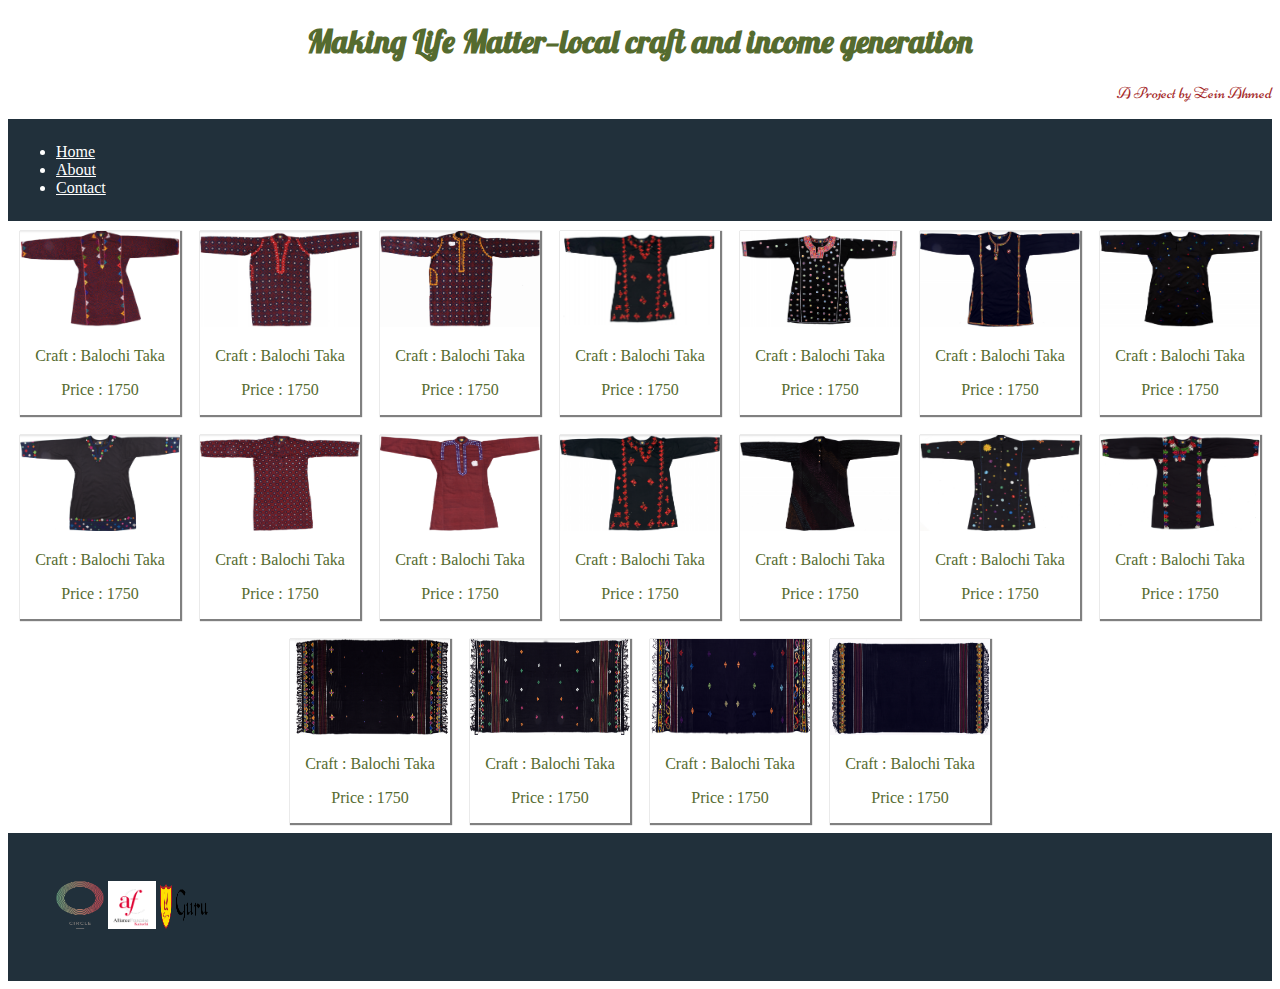
<file: index.html>
<!DOCTYPE html>
<html>
<head>
	<meta charset="utf-8" />
    <meta http-equiv="X-UA-Compatible" content="IE=edge">
	<title>Making Life Matter</title>
	<link rel="icon" href="images/image4.jpg" type="image">
    <meta name="viewport" content="width=device-width, initial-scale=1">
	<link href="https://fonts.googleapis.com/css?family=Niconne|Lobster" rel="stylesheet">
	<link rel="stylesheet" href="https://stackpath.bootstrapcdn.com/bootstrap/4.1.1/css/bootstrap.min.css" integrity="sha384-WskhaSGFgHYWDcbwN70/dfYBj47jz9qbsMId/iRN3ewGhXQFZCSftd1LZCfmhktB" crossorigin="anonymous">
	<link rel="stylesheet" type="text/css" href="style.css">
</head>
<body>
	<section>
		<h1>Making Life Matter—local craft and income generation
		</h1>
		<p class="para">A Project by Zein Ahmed</p>
	</section>
	<header>
		<ul class="nav justify-content-end">
			<li class="nav-item">
				<a class="nav-link active" href="index.html">Home</a>
			</li>
			<li class="nav-item">
				<a class="nav-link" href="index-small.html">About</a>
			</li>
			<li class="nav-item">
				<a class="nav-link" href="index-sheet.html">Contact</a>
			</li>
		</ul>
	</header>
	<div class="grid-container">
		<div>
			<img src="images/image5.png">
			<p>Craft : Balochi Taka</p>
			<p>Price : 1750</p>
		</div>
		<div>
			<img src="images/image6.png">
			<p>Craft : Balochi Taka</p>
			<p>Price : 1750</p>
		</div>
		<div>
			<img src="images/image7.png">
			<p>Craft : Balochi Taka</p>
			<p>Price : 1750</p>
		</div>
		<div>
			<img src="images/image11.png">
			<p>Craft : Balochi Taka</p>
			<p>Price : 1750</p>
		</div>
		<div>
			<img src="images/image12.png">
			<p>Craft : Balochi Taka</p>
			<p>Price : 1750</p>
		</div>
		<div class="so">
			<img src="images/image13.png">
			<p>Craft : Balochi Taka</p>
			<p>Price : 1750</p>
		</div>
		<div>
			<img src="images/image14.png">
			<p>Craft : Balochi Taka</p>
			<p>Price : 1750</p>
		</div>
		<div>
			<img src="images/image15.png">
			<p>Craft : Balochi Taka</p>
			<p>Price : 1750</p>
		</div>
		<div class="so">
			<img src="images/image16.png">
			<p>Craft : Balochi Taka</p>
			<p>Price : 1750</p>
		</div>
		<div>
			<img src="images/image17.png">
			<p>Craft : Balochi Taka</p>
			<p>Price : 1750</p>
		</div>
		<div>
			<img src="images/image18.png">
			<p>Craft : Balochi Taka</p>
			<p>Price : 1750</p>
		</div>
		<div>
			<img src="images/image19.png">
			<p>Craft : Balochi Taka</p>
			<p>Price : 1750</p>
		</div>
		<div>
			<img src="images/image20.png">
			<p>Craft : Balochi Taka</p>
			<p>Price : 1750</p>
		</div>
		<div>
			<img src="images/image21.png">
			<p>Craft : Balochi Taka</p>
			<p>Price : 1750</p>
		</div>
		<div>
			<img src="images/image1.png">
			<p>Craft : Balochi Taka</p>
			<p>Price : 1750</p>
		</div>
		<div>
			<img src="images/image2.png">
			<p>Craft : Balochi Taka</p>
			<p>Price : 1750</p>
		</div>
		<div>
			<img src="images/image3.png">
			<p>Craft : Balochi Taka</p>
			<p>Price : 1750</p>
		</div>
		<div>
			<img src="images/image4.png">
			<p>Craft : Balochi Taka</p>
			<p>Price : 1750</p>
		</div>
	</div>
	<footer>
		<img src="images/logo1.png">
		<img src="images/logo2.png">
		<img src="images/logo3.png">
	</footer>
</body>
</html>
</file>
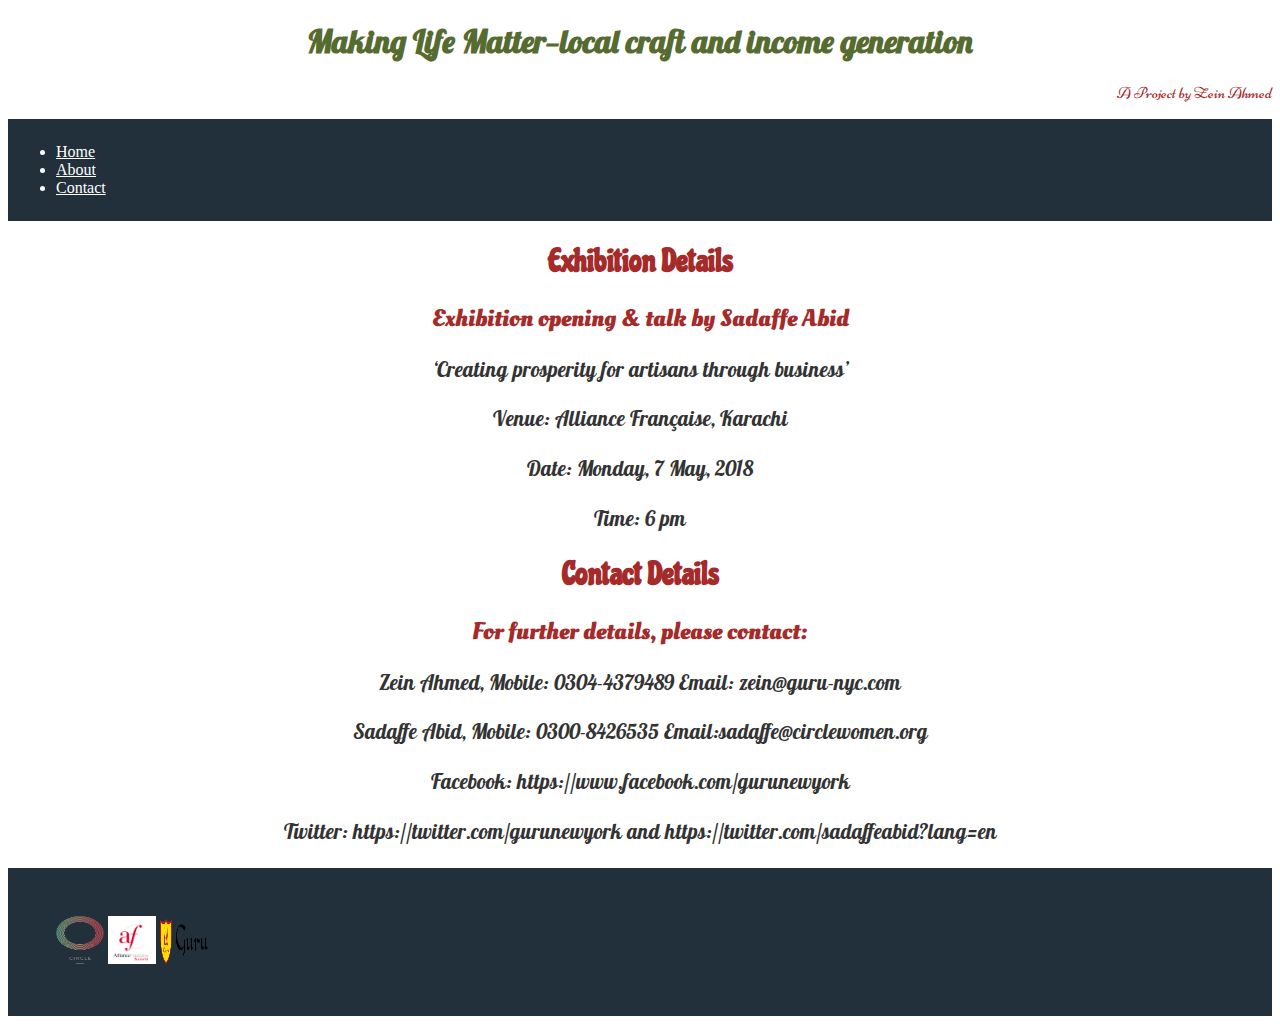
<file: index-sheet.html>
<!DOCTYPE html>
<html>
<head>
	<meta charset="utf-8" />
    <meta http-equiv="X-UA-Compatible" content="IE=edge">
	<title>Contact</title>
	<link rel="icon" href="images/image2.jpg" type="image">
    <meta name="viewport" content="width=device-width, initial-scale=1">
	<link href="https://fonts.googleapis.com/css?family=Bitter|Dancing+Script|Lobster" rel="stylesheet">
	<link href="https://fonts.googleapis.com/css?family=Niconne|Chicle|Pattaya|Oleo+Script|Lobster" rel="stylesheet">
	<link rel="stylesheet" href="https://stackpath.bootstrapcdn.com/bootstrap/4.1.1/css/bootstrap.min.css" integrity="sha384-WskhaSGFgHYWDcbwN70/dfYBj47jz9qbsMId/iRN3ewGhXQFZCSftd1LZCfmhktB" crossorigin="anonymous">
	<link rel="stylesheet" type="text/css" href="style-sheet.css">
</head>
<body>
	<h1 class="heading">Making Life Matter—local craft and income generation
	</h1>
	<p class="para">A Project by Zein Ahmed</p>
	<header>
		<ul class="nav justify-content-end">
			<li class="nav-item">
				<a class="nav-link active" href="index.html">Home</a>
			</li>
			<li class="nav-item">
				<a class="nav-link" href="index-small.html">About</a>
			</li>
			<li class="nav-item">
				<a class="nav-link" href="index-sheet.html">Contact</a>
			</li>
		</ul>
	</header>
	<h1>Exhibition Details</h1>
	<h2>Exhibition opening & talk by Sadaffe Abid</h2>
	<p>‘Creating prosperity for artisans through business’</p>
	<p>Venue: Alliance Française, Karachi</p>
	<p>Date: Monday, 7 May, 2018</p>
	<p>Time: 6 pm</p>

	<h1>Contact Details</h1>
	<h2>For further details, please contact:</h2> 
	<p>Zein Ahmed, Mobile: 0304-4379489 Email: zein@guru-nyc.com</p>
	<p>Sadaffe Abid, Mobile: 0300-8426535 Email:sadaffe@circlewomen.org</p>
	<p>Facebook: https://www.facebook.com/gurunewyork </p>
	<p>Twitter: https://twitter.com/gurunewyork and https://twitter.com/sadaffeabid?lang=en</p>
	<footer>
		<img src="images/logo1.png">
		<img src="images/logo2.png">
		<img src="images/logo3.png">
	</footer>
</body>
</html>
</file>
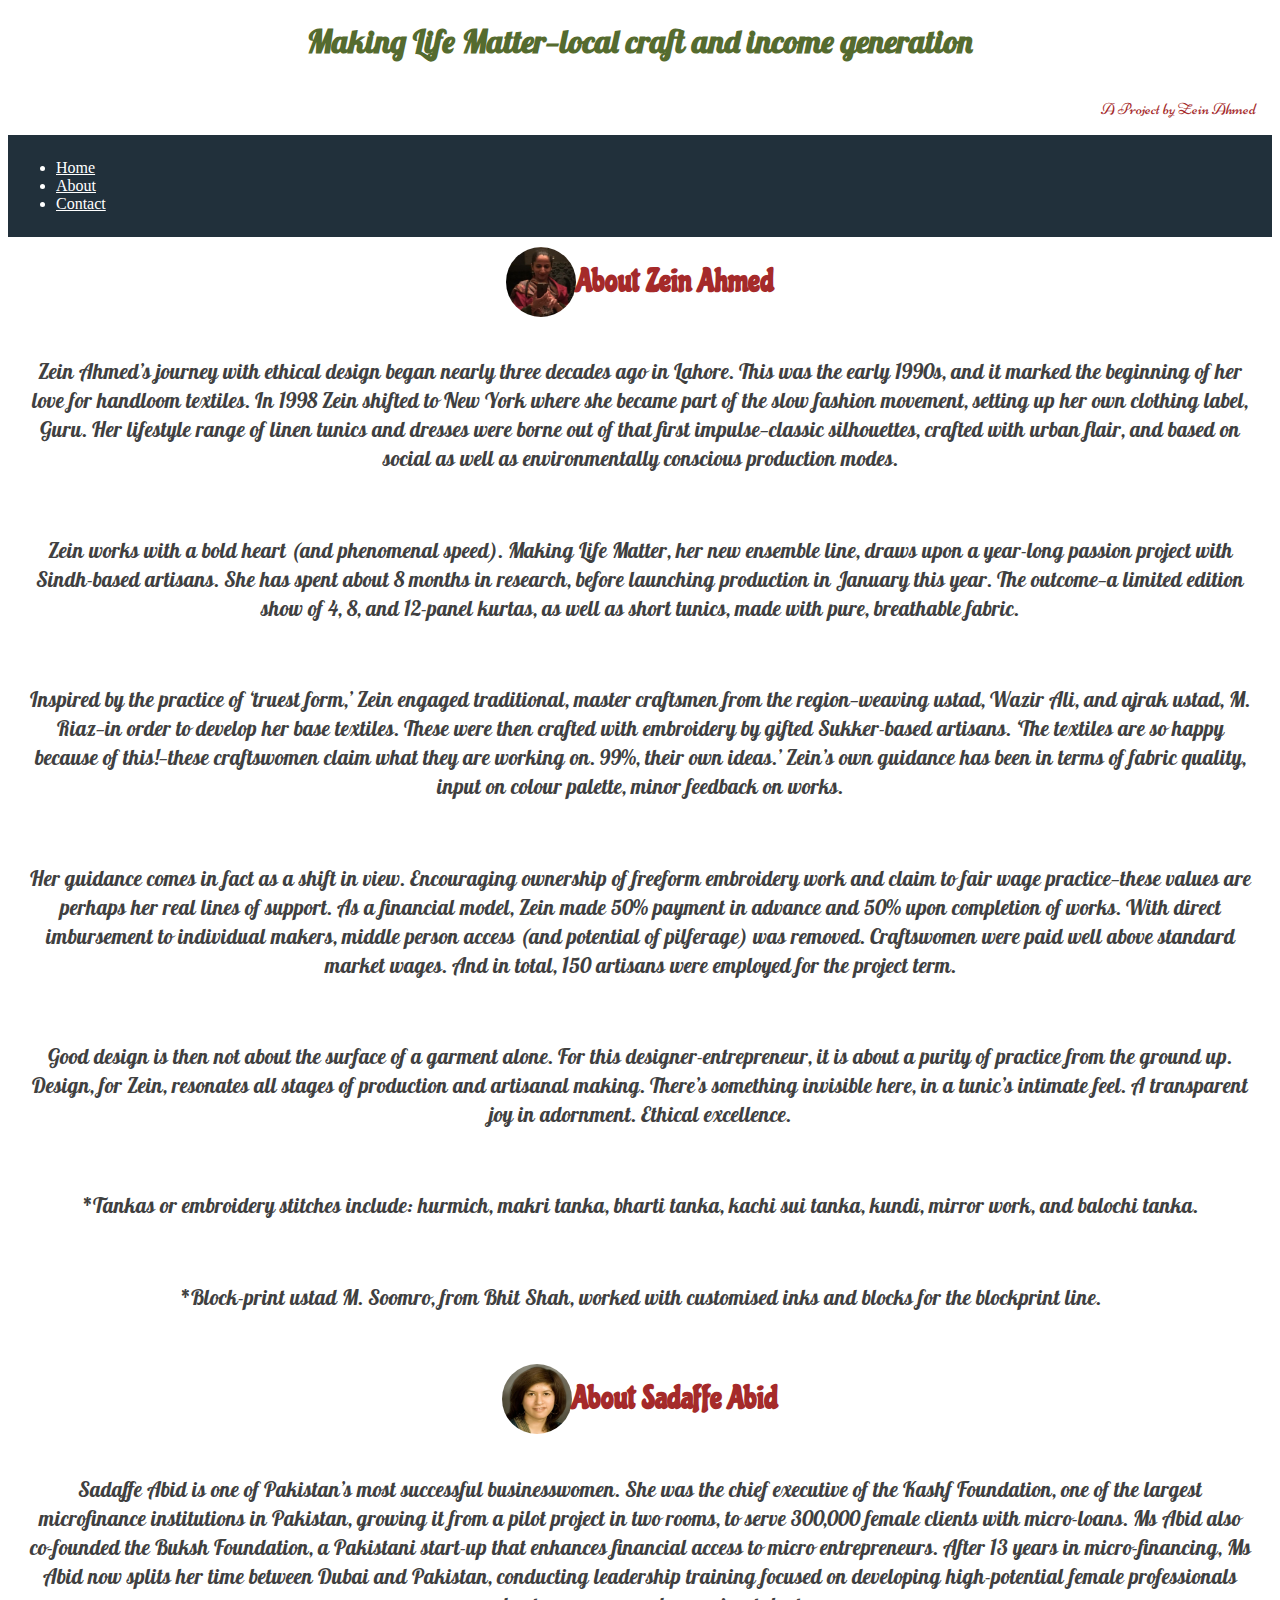
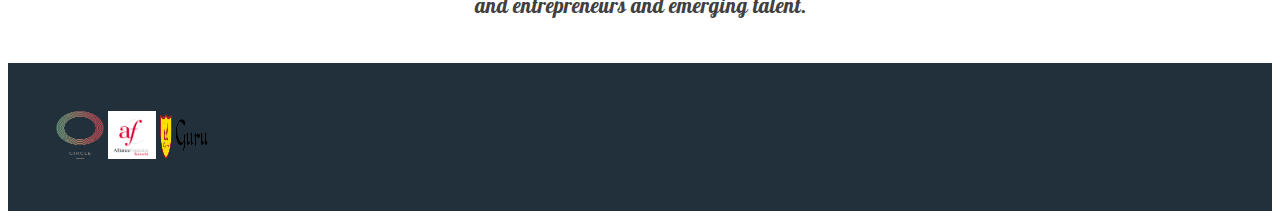
<file: index-small.html>
<!DOCTYPE html>
<html>
<head>
	<meta charset="utf-8" />
    <meta http-equiv="X-UA-Compatible" content="IE=edge">
	<title>About</title>
	<link rel="icon" href="images/image5.jpg" type="image">
    <meta name="viewport" content="width=device-width, initial-scale=1">
	<link href="https://fonts.googleapis.com/css?family=Niconne|Chicle|Oleo Script|Pattaya|Lobster" rel="stylesheet">
	<link rel="stylesheet" href="https://stackpath.bootstrapcdn.com/bootstrap/4.1.1/css/bootstrap.min.css" integrity="sha384-WskhaSGFgHYWDcbwN70/dfYBj47jz9qbsMId/iRN3ewGhXQFZCSftd1LZCfmhktB" crossorigin="anonymous">
	<link rel="stylesheet" type="text/css" href="style-small.css">
</head>
<body>
	<h1 class="heading">Making Life Matter—local craft and income generation
	</h1>
	<p class="para">A Project by Zein Ahmed</p>
	<header>
		<ul class="nav justify-content-end">
			<li class="nav-item">
				<a class="nav-link active" href="index.html">Home</a>
			</li>
			<li class="nav-item">
				<a class="nav-link" href="index-small.html">About</a>
			</li>
			<li class="nav-item">
				<a class="nav-link" href="index-sheet.html">Contact</a>
			</li>
		</ul>
	</header>
	<div id="container">
	<img class="imag" src="images/image.png" height="70px" width="70px">
	<h1 class="info">About Zein Ahmed</h1>
	</div>
	<p>Zein Ahmed’s journey with ethical design began nearly three decades ago in Lahore. This was the early 1990s, and it marked the beginning of her love for handloom textiles. In 1998 Zein shifted to New York where she became part of the slow fashion movement, setting up her own clothing label, Guru. Her lifestyle range of linen tunics and dresses were borne out of that first impulse—classic silhouettes, crafted with urban flair, and based on social as well as environmentally conscious production modes.</p> 

	<p>Zein works with a bold heart (and phenomenal speed). Making Life Matter, her new ensemble line, draws upon a year-long passion project with Sindh-based artisans. She has spent about 8 months in research, before launching production in January this year. The outcome—a limited edition show of 4, 8, and 12-panel kurtas, as well as short tunics, made with pure, breathable fabric.</p>

	<p>Inspired by the practice of ‘truest form,’ Zein engaged traditional, master craftsmen from the region—weaving ustad, Wazir Ali, and ajrak ustad, M. Riaz—in order to develop her base textiles. These were then crafted with embroidery by gifted Sukker-based artisans. ‘The textiles are so happy because of this!—these craftswomen claim what they are working on. 99%, their own ideas.’ Zein’s own guidance has been in terms of fabric quality, input on colour palette, minor feedback on works.</p> 

	<p>Her guidance comes in fact as a shift in view. Encouraging ownership of freeform embroidery work and claim to fair wage practice—these values are perhaps her real lines of support. As a financial model, Zein made 50% payment in advance and 50% upon completion of works. With direct imbursement to individual makers, middle person access (and potential of pilferage) was removed. Craftswomen were paid well above standard market wages. And in total, 150 artisans were employed for the project term.</p> 

	<p>Good design is then not about the surface of a garment alone. For this designer-entrepreneur, it is about a purity of practice from the ground up. Design, for Zein, resonates all stages of production and artisanal making. There’s something invisible here, in a tunic’s intimate feel. A transparent joy in adornment. Ethical excellence.</p>

	<p>*Tankas or embroidery stitches include:
	hurmich, makri tanka, bharti tanka, kachi sui tanka, kundi, mirror work, and balochi tanka.</p> 

	<p>*Block-print ustad M. Soomro, from Bhit Shah, worked with customised inks and blocks for the blockprint line.
	</p>

	<div id="container">
		<img class="imag" src="images/Sadaffe-Abid.jpg"  height="70px" width="70px">
	<h1 class="info">About Sadaffe Abid</h1>
	</div>

	<p>Sadaffe Abid is one of Pakistan’s most successful businesswomen. She was the chief executive of the Kashf Foundation, one of the largest microfinance institutions in Pakistan, growing it from a pilot project in two rooms, to serve 300,000 female clients with micro-loans. Ms Abid also co-founded the Buksh Foundation, a Pakistani start-up that enhances financial access to micro entrepreneurs. After 13 years in micro-financing, Ms Abid now splits her time between Dubai and Pakistan, conducting leadership training focused on developing high-potential female professionals and entrepreneurs and emerging talent.
	</p>
	<footer>
		<img src="images/logo1.png">
		<img src="images/logo2.png">
		<img src="images/logo3.png">
	</footer>
</body>
</html>
</file>
<file: style.css>
h1 {
	color: darkolivegreen; 
	text-align: center;
	font-family: 'Lobster', cursive;

}

.para {
	color: brown;
	font-family: 'Niconne', cursive;
	/*font-family: 'Dancing Script', cursive;*/
	display: flex;
	justify-content: flex-end;
	font-size: 1em;
}

header {
	color: white;
	background-color: #21303b;
	padding: 0.5em;
	position: sticky;
	top: 0px;
}

a {
	color: white;
}

a:hover {
	color: yellow;
}

.grid-container {
  display: flex;
  flex-direction: row;
  flex-wrap: wrap;
  justify-content: center;
}

.grid-container > div {
  box-shadow: 1px 1px  1px 1px grey;
  margin: 10px;
}

img{
	height: 6em;
	width: 10em;
}

p {
	color: darkolivegreen;
	text-align: center;
}

footer{
	background-color: #21303b;
	padding: 3em;
}

footer > img{
	height: 3em;
	width: 3em;
}
</file>
<file: style-sheet.css>
.heading {
	color: darkolivegreen; 
	text-align: center;
	font-family: 'Lobster', cursive;

}

.para {
	color: brown;
	/*font-family: 'Dancing Script', cursive;*/
	font-family: 'Niconne', cursive;
	display: flex;
	justify-content: flex-end;
	font-size: 1em;
}

header {
	color: white;
	background-color: #21303b;
	padding: 0.5em;
	position: sticky;
	top: 0px;
}

a {
	color: white;
}

a:hover{
	color: yellow;
}

h1 {
	color: brown;
	font-family: 'Chicle', cursive;
	text-align: center;
}

h2 {
	color: brown;
	font-family: 'Oleo Script', cursive;
	text-align: center;
}
p {
	color:#333333;
	font-family: 'Pattaya', sans-serif;
	/*font-family: 'Niconne', cursive;*/
	font-size: 1.3em;
	text-align: center;
}

footer{
	background-color: #21303b;
	padding: 3em;
}

footer > img{
	height: 3em;
	width: 3em;
}
</file>
<file: style-small.css>
.heading {
	color: darkolivegreen;
	text-align: center;
	font-family: 'Lobster', cursive;
}

.para {
	color: brown;
	font-family: 'Niconne', cursive;
	display: flex;
	justify-content: flex-end;
	font-size: 1em;
	margin: 0px;
}

header {
	color: white;
	background-color: #21303b;
	padding: 0.5em;
	position: sticky;
	top: 0px;
}

a {
	color: white;
}

a:hover {
	color: yellow;
}

.imag {
	border-radius: 1000px;
	margin-top: 10px;
}

.info {
	color: brown;
	font-family: 'Chicle', cursive;
	text-align: center;
	margin: 0px;
    margin-top: 8px;
}

p {
	display: flex;
  	flex-direction: row;
  	flex-wrap: wrap;
  	justify-content: center;
 	font-family: 'Pattaya', sans-serif;
	font-size: 1.3em;
	text-align: center;
	padding: 1em;
	color: #404040;

}

footer {
	background-color: #21303b;
	padding: 3em;
}

footer > img {
	height: 3em;
	width: 3em;
}

#container {
	display: flex;
	justify-content: center;
	align-items: center;
}
</file>
